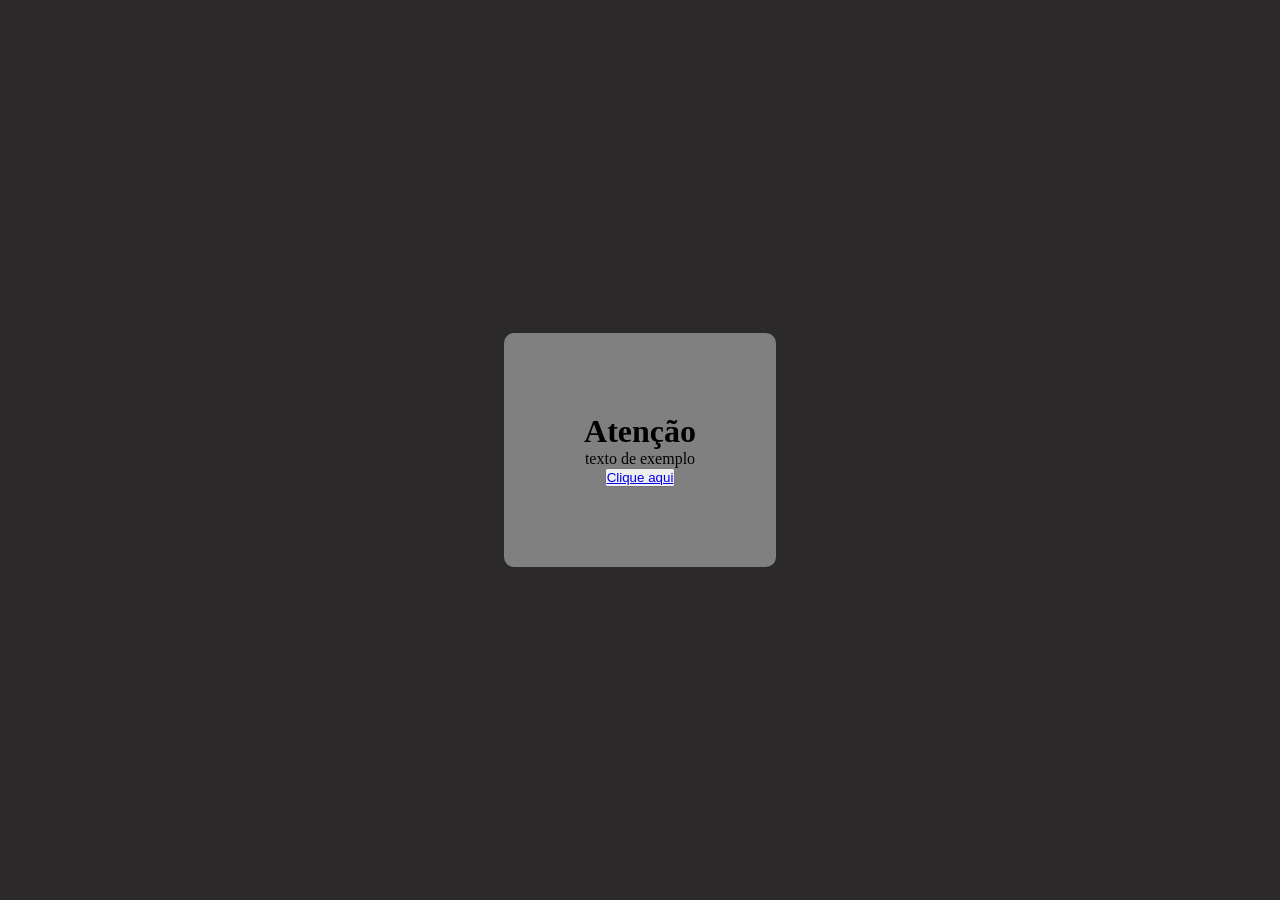
<file: index.html>
<!DOCTYPE html>
<html lang="pt-br">
<head>
    <meta charset="UTF-8">
    <meta name="viewport" content="width=device-width, initial-scale=1.0">
    <link rel="stylesheet" href="style.css">
    <title>Titulo</title>
</head>
<body>
    <div class="content1">
        <div class="content2">
            <!-- aqui vc alteta os textos do jeito que quiser
             tomando cuidado com a responsividade -->
            <h1>Atenção</h1>
            <p>texto de exemplo</p>
            <!-- aqui é aonde o usuario clica para ir para a página de destino -->
            <button>
                <a href="site-destino/sitedestino.html">Clique aqui</a>
            </button>
        </div>
    </div>
    
</body>
</html>
</file>
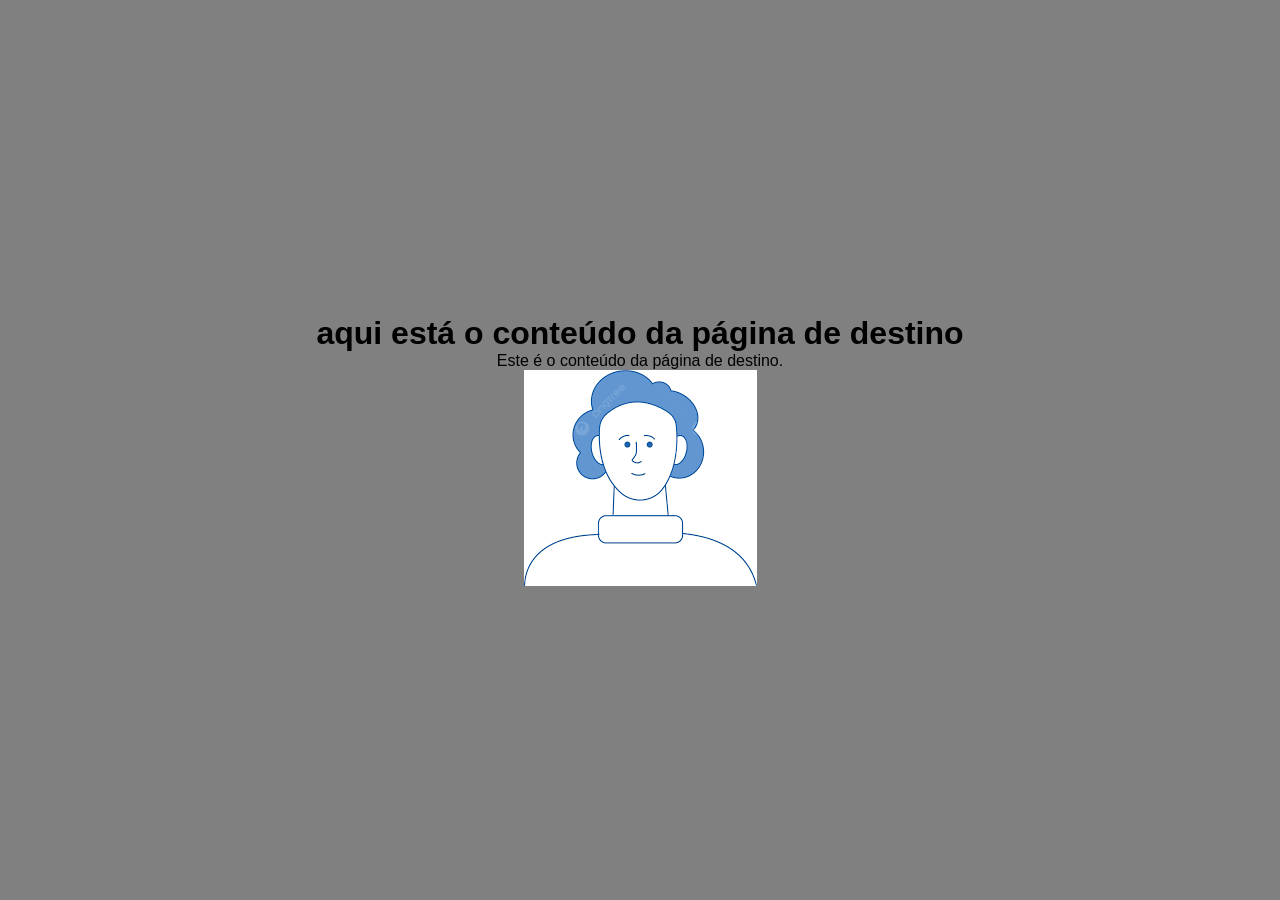
<file: site-destino/sitedestino.html>
<!DOCTYPE html>
<html lang="en">
<head>
    <meta charset="UTF-8">
    <meta name="viewport" content="width=device-width, initial-scale=1.0">
    <link rel="stylesheet" href="sitedestino.css">
    <title>Document</title>
</head>
<body>
    <div class="content">
        <h1>aqui está o conteúdo da página de destino</h1>
        <p>Este é o conteúdo da página de destino.</p>
        <!-- aqui vc colocar a imagem que quiser, basta colocar o nome do arquivo da imagem e a extensão dela, exemplo: download.png e colocar a imagem na mesma pasta do arquivo html, ou seja, na pasta site-destino -->
        <img src="download.png" alt="Descrição da imagem">
    </div>
</body>
</html>
</file>
<file: style.css>
*{
    margin: 0;
    padding: 0;
    box-sizing: border-box;
}
.content1{
    background-color: rgb(43, 41, 41);
    display: flex;
    flex-direction: column;
    align-items: center;
    justify-content: center;
    height: 100vh;
}
.content2{
    background-color: gray;
    padding: 5rem;
    border-radius: 10px;
    text-align: center;
}
@media (max-width: 600px){
    .content2{
        padding: 2rem;
    }
}
</file>
<file: site-destino/sitedestino.css>
*{
    margin: 0;
    padding: 0;
    box-sizing: border-box;
}
body{
    font-family: Arial, Helvetica, sans-serif;
    
}
.content{
    background-color: gray;
    display: flex;
    flex-direction: column;
    align-items: center;
    justify-content: center;
    height: 100vh;
}
@media (max-width: 647px){
    .content{
        img {
            width: 10rem;
        }
        h1{
            font-size: 1.5rem;
        }
    }
}
@media (max-width: 485px){
    .content{
        img {
            width: 8rem;
        }
        h1{
            font-size: 1.2rem;
        }
    }
}
@media (max-width: 400px){
    .content{
        img {
            width: 6rem;
        }
        h1{
            font-size: 1rem;
        }
    }
}
@media (max-width: 323px){
    .content{
        
        h1{
            font-size: 0.8rem;
        }
        p{
            font-size: 0.7rem;
        }
    }
}
</file>
